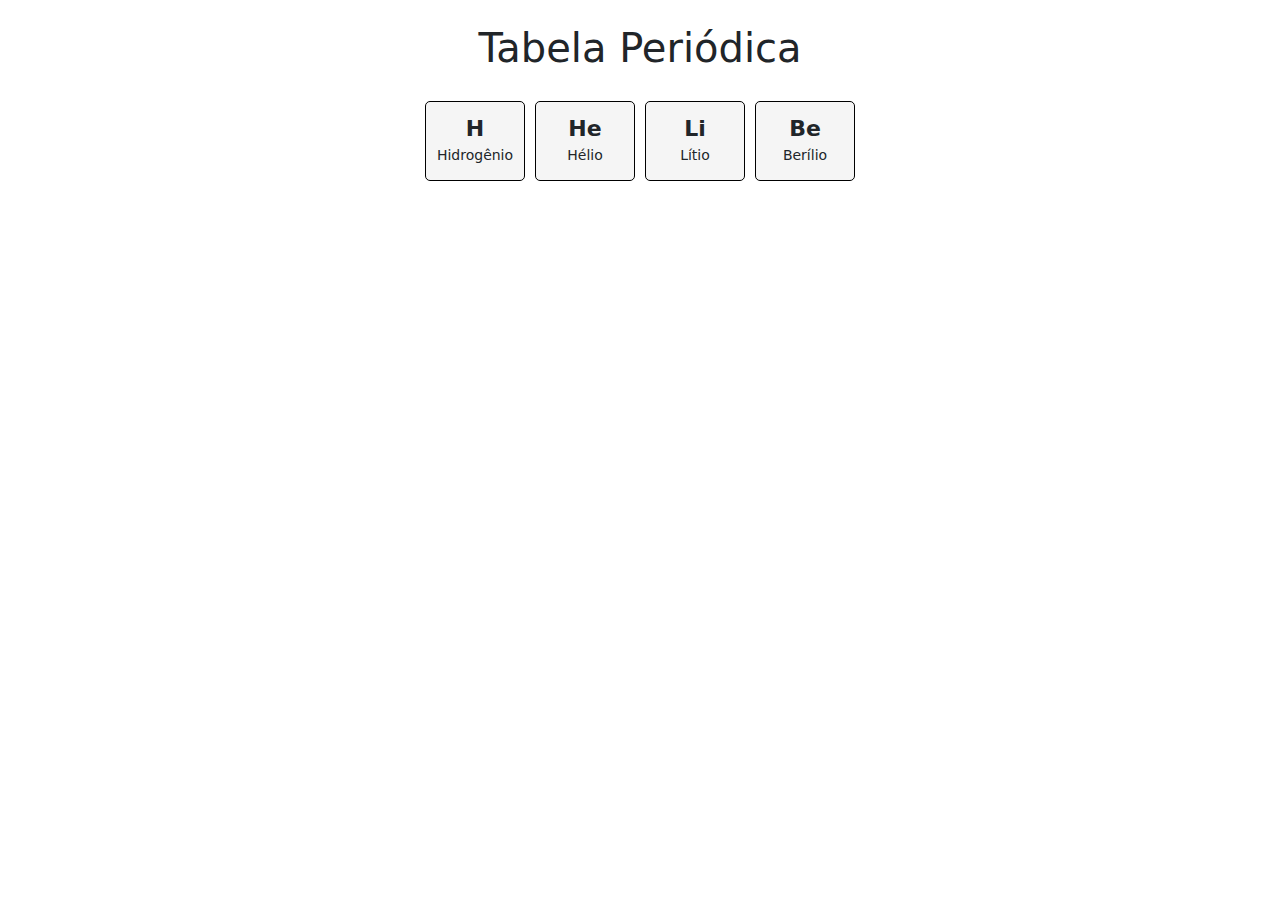
<file: tabela.html>
<!DOCTYPE html>
<html lang="pt-br">
<head>
    <meta charset="UTF-8">
    <title>Tabela Periódica</title>
    <link href="https://cdn.jsdelivr.net/npm/bootstrap@5.3.0/dist/css/bootstrap.min.css" rel="stylesheet">

    <style>
        .element {
            border: 1px solid #000;
            padding: 10px;
            width: 100px;
            height: 80px;
            text-align: center;
            margin: 5px;
            border-radius: 5px;
            background: #f5f5f5;
        }
        .sigla {
            font-size: 22px;
            font-weight: bold;
        }
        .nome {
            font-size: 14px;
        }
    </style>
</head>
<body class="container">

    <h1 class="text-center mt-4">Tabela Periódica</h1>

    <div class="row justify-content-center mt-4">
        <div class="element col-2">
            <div class="sigla">H</div>
            <div class="nome">Hidrogênio</div>
        </div>

        <div class="element col-2">
            <div class="sigla">He</div>
            <div class="nome">Hélio</div>
        </div>

        <div class="element col-2">
            <div class="sigla">Li</div>
            <div class="nome">Lítio</div>
        </div>

        <div class="element col-2">
            <div class="sigla">Be</div>
            <div class="nome">Berílio</div>
        </div>
    </div>

</body>
</html>
</file>
